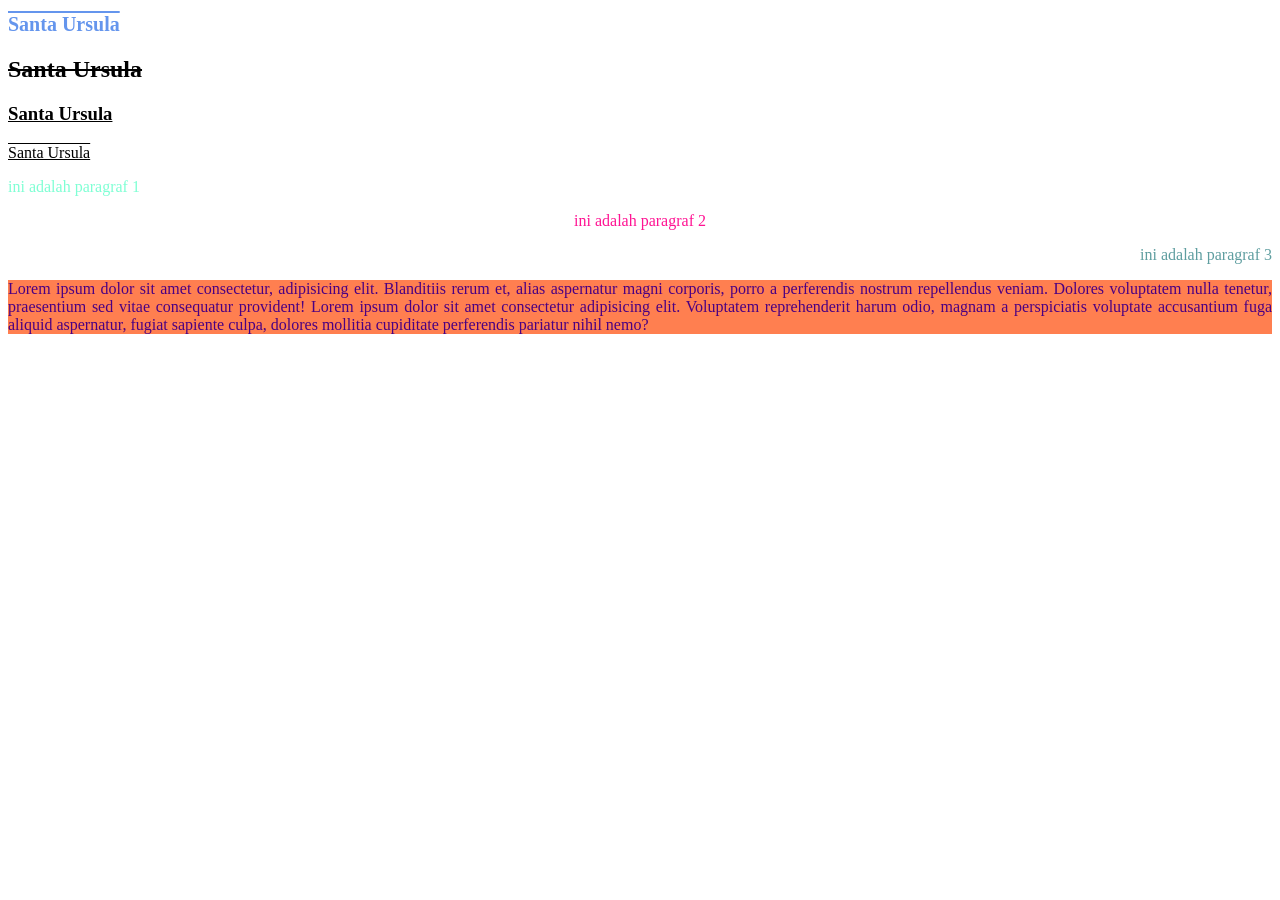
<file: eksternal.html>
<!DOCTYPE html>
<html>
    <head>
        <title>Eksternal CSS</title>
        <link rel="stylesheet" href="style.css">
    </head>
    <body>
        <!--Membuat teks decoration-->
        <h1>Santa Ursula</h1> <!--teks decoration : overline-->
        <h2>Santa Ursula</h2> <!--teks decoration : line through-->
        <h3>Santa Ursula</h3> <!--teks decoration : underline-->
        <p class="ex"> Santa Ursula</p><!--teks decoration : overline underline-->
        <p class="a">ini adalah paragraf 1</p>
        <p class="b">ini adalah paragraf 2</p>
        <p class="c">ini adalah paragraf 3</p>
        <p class="d">Lorem ipsum dolor sit amet consectetur, adipisicing elit. Blanditiis rerum et, alias aspernatur magni corporis, porro a perferendis nostrum repellendus veniam. Dolores voluptatem nulla tenetur, praesentium sed vitae consequatur provident! Lorem ipsum dolor sit amet consectetur adipisicing elit. Voluptatem reprehenderit harum odio, magnam a perspiciatis voluptate accusantium fuga aliquid aspernatur, fugiat sapiente culpa, dolores mollitia cupiditate perferendis pariatur nihil nemo?</p>
    </body>
</html>
</file>
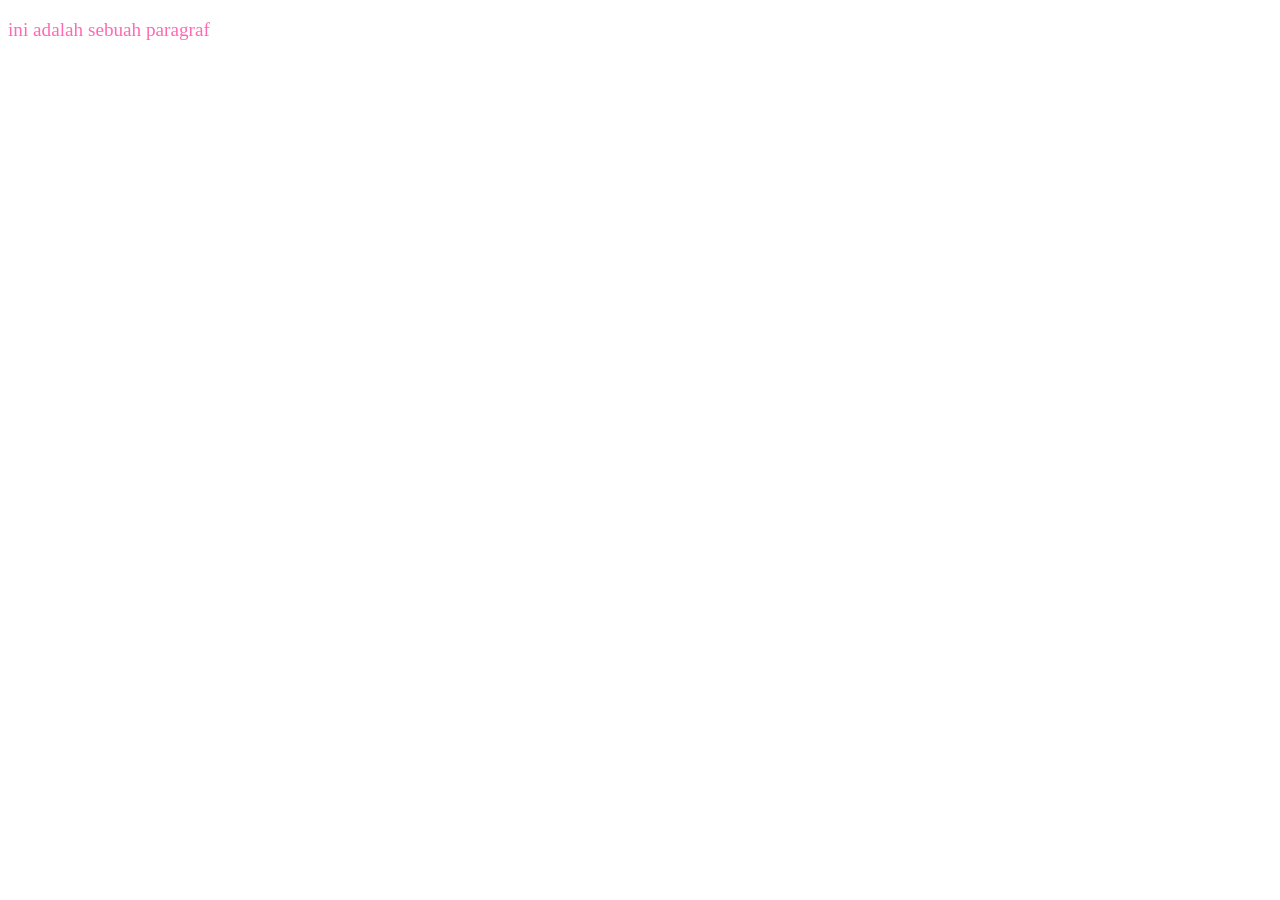
<file: internal.html>
<!DOCTYPE html>
<html>
    <head>
      <title>Internal CSS</title>  
      <style>
        p{
            color: hotpink;
            font-family: fantasy;
            font-size: larger;
        }
      </style>
    </head>
<body>
    <p> ini adalah sebuah paragraf </p>
</body>
</html>
</file>
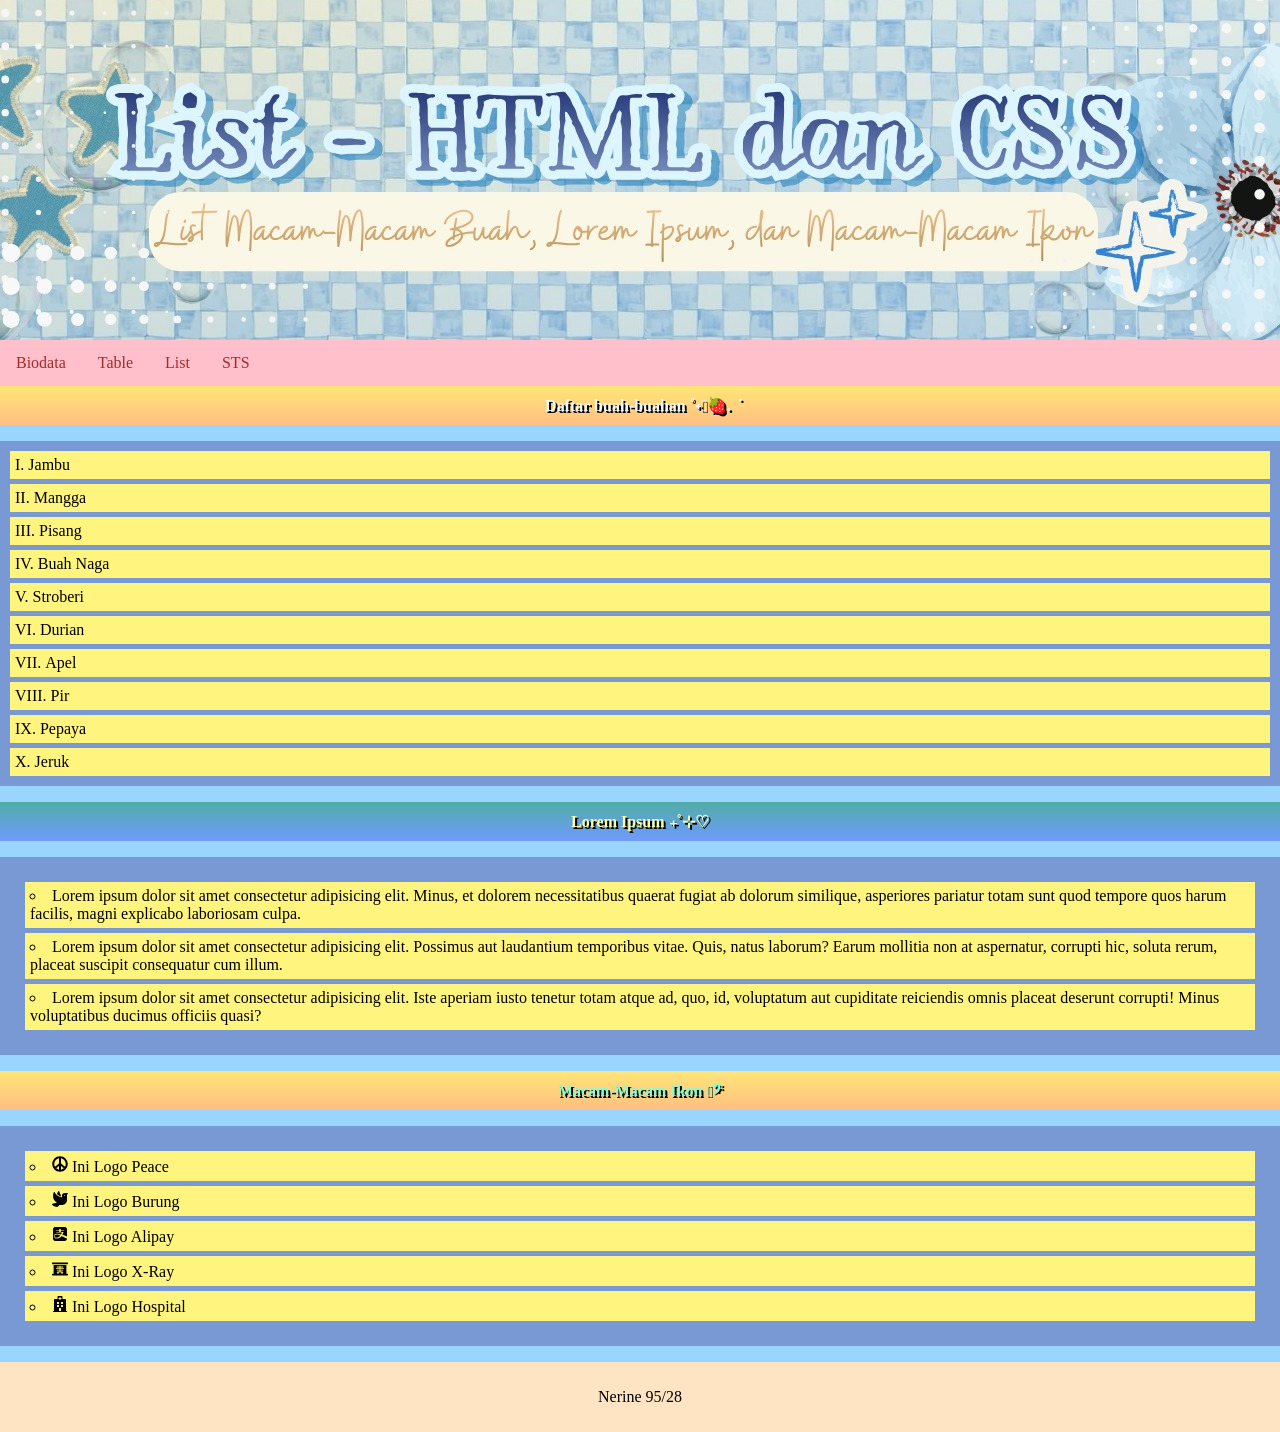
<file: list.html>
<!DOCTYPE html>
<html>
    <head>
        <title> Layout HTML dan CSS </title>
        <link rel="stylesheet" href="index.css">
        <link rel="stylesheet" href="biodatastylen.css">
        <link rel="stylesheet" href="list.css">
    </head>

    <body>
       <div class="header">
            <img src="listheader.jpg" alt="Header">
        </div>

        <div class="topnav">
            <a href="index.html"> Biodata </a>
            <a href="table.html"> Table </a>
            <a href="list.html"> List </a>
            <a href="sts.html"> STS </a>
        </div>

        <!-- Orderlist (OL): List type angka dan huruf (1, A, a, I, i) 
            Unorderlist (UL): List type simbol (disc, circle, square)-->
        
        <div class="header4">
            Daftar buah-buahan ˚˖𓍢ִ🍓. ݁
        </div>
     <ol type="I">
            <li>Jambu</li>
            <li>Mangga</li>
            <li>Pisang</li>
            <li>Buah Naga</li>
            <li>Stroberi</li>
            <li>Durian</li>
            <li>Apel</li>
            <li>Pir</li>
            <li>Pepaya</li>
            <li>Jeruk</li>
     </ol>

     <div class="header3">
        Lorem Ipsum ₊˚⊹♡
     </div>
     <ul type="circle">
            <li> Lorem ipsum dolor sit amet consectetur adipisicing elit. Minus, et dolorem necessitatibus quaerat fugiat ab dolorum similique, asperiores pariatur totam sunt quod tempore quos harum facilis, magni explicabo laboriosam culpa.</li>
            <li> Lorem ipsum dolor sit amet consectetur adipisicing elit. Possimus aut laudantium temporibus vitae. Quis, natus laborum? Earum mollitia non at aspernatur, corrupti hic, soluta rerum, placeat suscipit consequatur cum illum.</li>
            <li> Lorem ipsum dolor sit amet consectetur adipisicing elit. Iste aperiam iusto tenetur totam atque ad, quo, id, voluptatum aut cupiditate reiciendis omnis placeat deserunt corrupti! Minus voluptatibus ducimus officiis quasi?</li>
     </ul>

     <div class="header2">
        Macam-Macam Ikon 𓏲ּ𝄢
     </div>

     <ul type="square">
           <li>
           <svg xmlns="http://w3.org" viewBox="0 0 496 512" style="width: 16px; height: 16px; flex-shrink: 0;">
           <path d="M248 8C111.03 8 0 119.03 0 256s111.03 248 248 248 248-111.03 248-248S384.97 8 248 8zm184 248c0 31.93-8.2 61.97-22.57 88.17L280 240.63V74.97c86.23 15.21 152 90.5 152 181.03zM216 437.03c-33.86-5.97-64.49-21.2-89.29-43.02L216 322.57v114.46zm64-114.46L369.29 394c-24.8 21.82-55.43 37.05-89.29 43.02V322.57zm-64-247.6v165.66L86.57 344.17C72.2 317.97 64 287.93 64 256c0-90.53 65.77-165.82 152-181.03z"/></svg> Ini Logo Peace </li>
    
            <li>
            <svg xmlns="http://www.w3.org/2000/svg" viewBox="0 0 512 512" style="width: 16px; height: 16px; flex-shrink: 0;">
            <path d="M288 167.2v-28.1c-28.2-36.3-47.1-79.3-54.1-125.2-2.1-13.5-19-18.8-27.8-8.3-21.1 24.9-37.7 54.1-48.9 86.5 34.2 38.3 80 64.6 130.8 75.1zM400 64c-44.2 0-80 35.9-80 80.1v59.4C215.6 197.3 127 133 87 41.8c-5.5-12.5-23.2-13.2-29-.9C41.4 76 32 115.2 32 156.6c0 70.8 34.1 136.9 85.1 185.9 13.2 12.7 26.1 23.2 38.9 32.8l-143.9 36C1.4 414-3.4 426.4 2.6 435.7 20 462.6 63 508.2 155.8 512c8 .3 16-2.6 22.1-7.9l65.2-56.1H320c88.4 0 160-71.5 160-159.9V128l32-64H400zm0 96.1c-8.8 0-16-7.2-16-16s7.2-16 16-16 16 7.2 16 16-7.2 16-16 16z"/></svg> Ini Logo Burung </li>
            
            
            <li>
            <svg xmlns="http://www.w3.org/2000/svg" viewBox="0 0 448 512" style="width: 16px; height: 16px; flex-shrink: 0;">
            <path d="M377.74 32H70.26C31.41 32 0 63.41 0 102.26v307.48C0 448.59 31.41 480 70.26 480h307.48c38.52 0 69.76-31.08 70.26-69.6-45.96-25.62-110.59-60.34-171.6-88.44-32.07 43.97-84.14 81-148.62 81-70.59 0-93.73-45.3-97.04-76.37-3.97-39.01 14.88-81.5 99.52-81.5 35.38 0 79.35 10.25 127.13 24.96 16.53-30.09 26.45-60.34 26.45-60.34h-178.2v-16.7h92.08v-31.24H88.28v-19.01h109.44V92.34h50.92v50.42h109.44v19.01H248.63v31.24h88.77s-15.21 46.62-38.35 90.92c48.93 16.7 100.01 36.04 148.62 52.74V102.26C447.83 63.57 416.43 32 377.74 32zM47.28 322.95c.99 20.17 10.25 53.73 69.93 53.73 52.07 0 92.58-39.68 117.87-72.9-44.63-18.68-84.48-31.41-109.44-31.41-67.45 0-79.35 33.06-78.36 50.58z"/></svg> Ini Logo Alipay
            </li>

            <li>
            <svg xmlns="http://www.w3.org/2000/svg" viewBox="0 0 640 512" style="width: 16px; height: 16px; flex-shrink: 0;">
            <path d="M240 384c-8.8 0-16 7.2-16 16s7.2 16 16 16 16-7.2 16-16-7.2-16-16-16zm160 32c8.8 0 16-7.2 16-16s-7.2-16-16-16-16 7.2-16 16 7.2 16 16 16zM624 0H16C7.2 0 0 7.2 0 16v32c0 8.8 7.2 16 16 16h608c8.8 0 16-7.2 16-16V16c0-8.8-7.2-16-16-16zm0 448h-48V96H64v352H16c-8.8 0-16 7.2-16 16v32c0 8.8 7.2 16 16 16h608c8.8 0 16-7.2 16-16v-32c0-8.8-7.2-16-16-16zM480 248c0 4.4-3.6 8-8 8H336v32h104c4.4 0 8 3.6 8 8v16c0 4.4-3.6 8-8 8H336v32h64c26.5 0 48 21.5 48 48s-21.5 48-48 48-48-21.5-48-48v-16h-64v16c0 26.5-21.5 48-48 48s-48-21.5-48-48 21.5-48 48-48h64v-32H200c-4.4 0-8-3.6-8-8v-16c0-4.4 3.6-8 8-8h104v-32H168c-4.4 0-8-3.6-8-8v-16c0-4.4 3.6-8 8-8h136v-32H200c-4.4 0-8-3.6-8-8v-16c0-4.4 3.6-8 8-8h104v-24c0-4.4 3.6-8 8-8h16c4.4 0 8 3.6 8 8v24h104c4.4 0 8 3.6 8 8v16c0 4.4-3.6 8-8 8H336v32h136c4.4 0 8 3.6 8 8v16z"/></svg> Ini Logo X-Ray
            </li>

            <li>
            <svg xmlns="http://www.w3.org/2000/svg" viewBox="0 0 448 512" style="width: 16px; height: 16px; flex-shrink: 0;">
            <path d="M448 492v20H0v-20c0-6.627 5.373-12 12-12h20V120c0-13.255 10.745-24 24-24h88V24c0-13.255 10.745-24 24-24h112c13.255 0 24 10.745 24 24v72h88c13.255 0 24 10.745 24 24v360h20c6.627 0 12 5.373 12 12zM308 192h-40c-6.627 0-12 5.373-12 12v40c0 6.627 5.373 12 12 12h40c6.627 0 12-5.373 12-12v-40c0-6.627-5.373-12-12-12zm-168 64h40c6.627 0 12-5.373 12-12v-40c0-6.627-5.373-12-12-12h-40c-6.627 0-12 5.373-12 12v40c0 6.627 5.373 12 12 12zm104 128h-40c-6.627 0-12 5.373-12 12v84h64v-84c0-6.627-5.373-12-12-12zm64-96h-40c-6.627 0-12 5.373-12 12v40c0 6.627 5.373 12 12 12h40c6.627 0 12-5.373 12-12v-40c0-6.627-5.373-12-12-12zm-116 12c0-6.627-5.373-12-12-12h-40c-6.627 0-12 5.373-12 12v40c0 6.627 5.373 12 12 12h40c6.627 0 12-5.373 12-12v-40zM182 96h26v26a6 6 0 0 0 6 6h20a6 6 0 0 0 6-6V96h26a6 6 0 0 0 6-6V70a6 6 0 0 0-6-6h-26V38a6 6 0 0 0-6-6h-20a6 6 0 0 0-6 6v26h-26a6 6 0 0 0-6 6v20a6 6 0 0 0 6 6z"/></svg> Ini Logo Hospital
            </li>
     </ul>

        <div class="footer">
            <p> Nerine 95/28 </p>
        </div>
    </body>
</html>
</file>
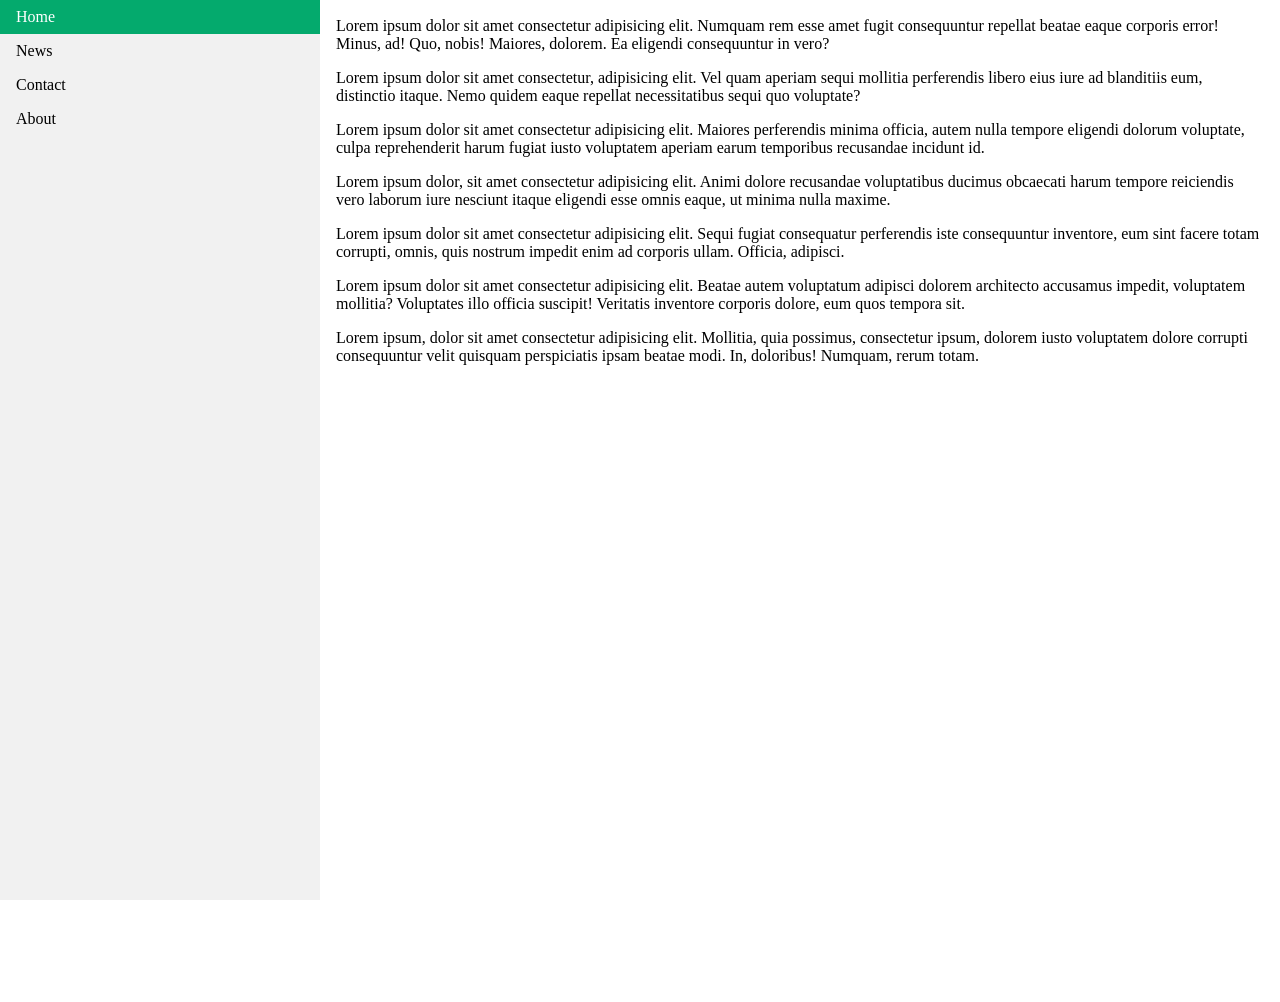
<file: nav_vertical.html>
<!DOCTYPE html>
<html>
<head>
    <title>Vertical Navigation</title>
    <link rel="stylesheet" href="nav_vertical.css">
</head>
<body>

<ul>
    <li><a class="active" href="#home">Home</a></li>
    <li><a href="#news">News</a></li>
    <li><a href="#contact">Contact</a></li>
    <li><a href="#about">About</a></li>
</ul>

<div class="content">
    <p>Lorem ipsum dolor sit amet consectetur adipisicing elit. Numquam rem esse amet fugit consequuntur repellat beatae eaque corporis error! Minus, ad! Quo, nobis! Maiores, dolorem. Ea eligendi consequuntur in vero?</p>
    <p>Lorem ipsum dolor sit amet consectetur, adipisicing elit. Vel quam aperiam sequi mollitia perferendis libero eius iure ad blanditiis eum, distinctio itaque. Nemo quidem eaque repellat necessitatibus sequi quo voluptate?</p>
    <p>Lorem ipsum dolor sit amet consectetur adipisicing elit. Maiores perferendis minima officia, autem nulla tempore eligendi dolorum voluptate, culpa reprehenderit harum fugiat iusto voluptatem aperiam earum temporibus recusandae incidunt id.</p>
    <p>Lorem ipsum dolor, sit amet consectetur adipisicing elit. Animi dolore recusandae voluptatibus ducimus obcaecati harum tempore reiciendis vero laborum iure nesciunt itaque eligendi esse omnis eaque, ut minima nulla maxime.</p>
    <p>Lorem ipsum dolor sit amet consectetur adipisicing elit. Sequi fugiat consequatur perferendis iste consequuntur inventore, eum sint facere totam corrupti, omnis, quis nostrum impedit enim ad corporis ullam. Officia, adipisci.</p>
    <p>Lorem ipsum dolor sit amet consectetur adipisicing elit. Beatae autem voluptatum adipisci dolorem architecto accusamus impedit, voluptatem mollitia? Voluptates illo officia suscipit! Veritatis inventore corporis dolore, eum quos tempora sit.</p>
    <p>Lorem ipsum, dolor sit amet consectetur adipisicing elit. Mollitia, quia possimus, consectetur ipsum, dolorem iusto voluptatem dolore corrupti consequuntur velit quisquam perspiciatis ipsam beatae modi. In, doloribus! Numquam, rerum totam.</p>
</div>

</body>
</html>
</file>
<file: style.css>
h1{
    color: cornflowerblue;
    font-family: fantasy;
    font-size: 20px;
    text-decoration: overline;
}
h2{
    text-decoration: line-through;
}
h3{
    text-decoration: underline;
}
p.ex{
    text-decoration: overline underline;
}
p.a{
    color: aquamarine;
    text-align: left;
}
p.b{
    color: deeppink;
    text-align: center;
}
p.c{
    color: cadetblue;
    text-align: right;
}
p.d{
    color: indigo;
    text-align: justify;
    background-color: coral;
}
</file>
<file: index.css>
*{
    box-sizing: border-box;
}

body{
    margin: 0;
}

.header{
    width: 100%;
    height: 340px;
    padding: 0;      
    overflow: hidden;
}

h3{
    color: brown;
}

/* style pada topnav */
.topnav{
    overflow: hidden;
    background-color: pink;
}

.topnav a{
    float: left;
    display: block;
    color: brown;
    text-align: center;
    padding: 14px 16px;
    text-decoration: none;
}

.topnav a:hover{
    background-color: azure;
    color: brown;
}

.footer{
    background-color: bisque;
    padding: 10px;
    text-align: center;
}

/* style pada table */
table, th, td{
    border:1px solid black;
}

table{
    border-collapse: collapse;
    width: 70%;
}

th, td{
    padding: 8px;
}

tr{
    background-color: bisque;
}
tr:nth-child(even){
    background-color: rgb(130, 234, 175);
}

tr:hover{
    background-color: honeydew;
}
</file>
<file: biodatastylen.css>
body{
    background-image: url();
    background-size: cover;
    background-position: center;
    background-color: #FDEEEA;
}

div.header{
    width: 100%;
    height: 340px;
    padding: 0;      
    overflow: hidden;
}


h2{
    background-color:#34C8C5;
    color: white;
    text-align: center;
    font-family: "BBB";
    font-size:35px;
    border-radius: 15px;
    padding: 5px 12px;
    border: 40px;
}
@font-face {
    font-family:"BBB";
    src: url(chicken_pie/CHICKEN\ Pie.otf);}
h1{
    background-color: #FC8A8E;
    color: white;
    text-align: center;
    height: fit-content;
    width: 400px;
    font-family: "AAA";
    font-size:40px;
    border-radius: 15px;
    padding: 5px 12px;
    border: 40px;
}
@font-face {
    font-family:"AAA";
    src: url(hello_sunshine/Hello\ Sunshine.otf);}

div.biodata{
    position: relative;
    overflow: visible;
    margin: 30px auto;
    width: 70%;
    background-color: #fee09d;
    color: black;
    padding: 30px  !important;
    font-family: "CCC";
    border-radius: 12px;
    display: flex;
    justify-content: center;
    align-items: center;
    flex-wrap: wrap;
    font-size: 18px;
}
@font-face {
    font-family:"CCC";
    src: url(internet_friends/Internet\ Friends.ttf);}

div.content{
    display: flex;
    align-items: center;
    justify-content: center;
    gap: 60px;
}
div.photo{
    position: relative;
    width: 350px;
    height: 350px;
    overflow: hidden;
    border-radius: 25px;
    cursor: pointer;
    display: flex;
    align-items: center;
    justify-content: center;
    border: 6px solid aquamarine;

}
div.photo img{
    position: absolute;
    width: 100%;
    height: 100%;
    object-fit: cover;
    transition: transform 0.5s ease, opacity 0.5s ease;
}
div.photo img.top{
    opacity: 1;
    z-index: 2;
}
div.photo img.bottom{
    opacity: 1;
    z-index: 1;
    }
div.photo:hover img.top{
    opacity: 0;
    transform: scale(1.05);
}
div.buldak{
    width: 240px;
    height: 270px;
    border-radius: 15px;
    background-color: cornsilk;
    box-shadow: 0 4px 8px 0 rgba(112, 66, 20, 0.25);
    margin-bottom: 25px;
    padding: 15px;
    border: 3px solid #FFAE69;
    transition: transform 0.5s ease, opacity 0.5s ease;
    font-family: "CCC";
    font-size: 20px;
    color:black;
}
div.Pizza{
    width: 240px;
    height: 270px;
    border-radius: 15px;
    background-color: cornsilk;
    box-shadow: 0 4px 8px 0  0 5px 10px rgba(112, 66, 20, 0.25);
    margin-bottom: 25px;
    padding: 15px;
    border: 3px solid #FFAE69;
    transition: transform 0.5s ease, opacity 0.5s ease;
    font-family: "CCC";
    font-size: 20px;
    color:black;}

div.ribs{
    width: 240px;
    height: 270px;
    border-radius: 15px;
    background-color: cornsilk;
    box-shadow: 0 4px 8px 0 rgba(112, 66, 20, 0.25);
    margin-bottom: 25px;
    padding: 15px;
    border: 3px solid #FFAE69;
    transition: transform 0.5s ease, opacity 0.5s ease;
    font-family: "CCC";
    font-size: 20px;
    color:black;}

div.sushi{
    width: 240px;
    height: 270px;
    border-radius: 15px;
    background-color: cornsilk;
    box-shadow: 0 4px 8px 0 rgba(112, 66, 20, 0.25);
    margin-bottom: 25px;
    padding: 15px;
    border: 3px solid #FFAE69;
    transition: transform 0.5s ease, opacity 0.5s ease;
    font-family: "CCC";
    font-size: 20px;
    color:black;}


div.makanan-favorit{
    text-align: center;
    display: flex;
    justify-content:center;
    align-items: flex-start;
    gap: 30px;
    flex-wrap:wrap;}

div.buldak:hover,
div.Pizza:hover,
div.ribs:hover,
div.sushi:hover{
  transform: translateY(-8px);
    box-shadow: 0 10px 18px rgba(112, 66, 20, 0.35);
}


div.series{
    text-align: center;
    display: flex;
    justify-content:center;
    align-items: flex-start;
    gap: 30px;
    flex-wrap:wrap;

}
div.freshofftheboat{
    width: 240px;
    height: 270px;
    border-radius: 15px;
    background-color: cornsilk;
    box-shadow: 0 4px 8px 0 rgba(112, 66, 20, 0.25);
    margin-bottom: 25px;
    padding: 15px;
    border: 3px solid #FFAE69;
    transition: transform 0.5s ease, opacity 0.5s ease;
    font-family: "CCC";
    font-size: 20px;
    color:black;}
div.Modernfamily{
    width: 240px;
    height: 270px;
    border-radius: 15px;
    background-color: cornsilk;
    box-shadow: 0 4px 8px 0 rgba(112, 66, 20, 0.25);
    margin-bottom: 25px;
    padding: 15px;
    border: 3px solid #FFAE69;
    transition: transform 0.5s ease, opacity 0.5s ease;
    font-family: "CCC";
    font-size: 20px;
    color:black;}
div.Therookie{
    width: 240px;
    height: 270px;
    border-radius: 15px;
    background-color: cornsilk;
    box-shadow: 0 4px 8px 0 rgba(112, 66, 20, 0.25);
    margin-bottom: 25px;
    padding: 15px;
    border: 3px solid #FFAE69;
    transition: transform 0.5s ease, opacity 0.5s ease;
    font-family: "CCC";
    font-size: 20px;
    color:black;}
div.Thefullhouse{
    width: 240px;
    height: 270px;
    border-radius: 15px;
    background-color: cornsilk;
    box-shadow: 0 4px 8px 0 rgba(112, 66, 20, 0.25);
    margin-bottom: 25px;
    padding: 15px;
    border: 3px solid #FFAE69;
    transition: transform 0.5s ease, opacity 0.5s ease;
    font-family: "CCC";
    font-size: 20px;
    color:black;}
div.freshofftheboat:hover,
div.Thefullhouse:hover,
div.Therookie:hover,
div.Modernfamily:hover{
    transform: translateY(-8px);
    box-shadow: 0 10px 18px rgba(112, 66, 20, 0.35);
}

div.golden-retriever{
    width: 240px;
    height: 270px;
    border-radius: 15px;
    background-color: cornsilk;
    box-shadow: 0 4px 8px 0 rgba(112, 66, 20, 0.25);
    margin-bottom: 25px;
    padding: 15px;
    border: 3px solid #FFAE69;
    transition: transform 0.5s ease, opacity 0.5s ease;
    font-family: "CCC";
    font-size: 20px;
    color:black;}
div.dachsund{
    width: 240px;
    height: 270px;
    border-radius: 15px;
    background-color: cornsilk;
    box-shadow: 0 4px 8px 0 rgba(112, 66, 20, 0.25);
    margin-bottom: 25px;
    padding: 15px;
    border: 3px solid #FFAE69;
    transition: transform 0.5s ease, opacity 0.5s ease;
    font-family: "CCC";
    font-size: 20px;
    color:black;}
div.poodle{
    width: 240px;
    height: 270px;
    border-radius: 15px;
    background-color: cornsilk;
    box-shadow: 0 4px 8px 0 rgba(112, 66, 20, 0.25);
    margin-bottom: 25px;
    padding: 15px;
    border: 3px solid #FFAE69;
    transition: transform 0.5s ease, opacity 0.5s ease;
    font-family: "CCC";
    font-size: 20px;
    color:black;}
div.bischon{
    width: 240px;
    height: 270px;
    border-radius: 15px;
    background-color: cornsilk;
    box-shadow: 0 4px 8px 0 rgba(112, 66, 20, 0.25);
    margin-bottom: 25px;
    padding: 15px;
    border: 3px solid #FFAE69;
    transition: transform 0.5s ease, opacity 0.5s ease;
    font-family: "CCC";
    font-size: 20px;
    color:black;}
div.anjing{
    text-align: center;
    display: flex;
    justify-content:center;
    align-items: flex-start;
    gap: 30px;
    flex-wrap:wrap;

}
div.golden-retriever:hover,
div.dachsund:hover,
div.poodle:hover,
div.bischon:hover{
    transform: translateY(-8px);
    box-shadow: 0 10px 18px rgba(112, 66, 20, 0.35);}
</file>
<file: list.css>
body{
    background-color: rgb(154, 213, 255);
    max-height: 100%;
}

div.header2 {
  background: linear-gradient(to bottom, rgb(255, 230, 119), rgb(255, 191, 130)  );
  color: rgb(87, 16, 16);
  padding: 10px;
  font-weight: bold;
  margin-bottom: 0;
  text-align: center;
  font-family: "candy fruits";
}



div.header3 {
  background: linear-gradient(to bottom, rgb(81, 173, 165), rgb(110, 154, 255)  );
  color: black;
  padding: 10px;
  font-weight: bold;
  margin-bottom: 0;
  text-align: center;
  font-family: "candy fruits";
}

div.header4 {
  background: linear-gradient(to bottom, rgb(255, 230, 119), rgb(255, 191, 130)  );
  color: black;
  padding: 10px;
  font-weight: bold;
  margin-bottom:0;
  text-align: center;
  font-family: "candy fruits";
}


ol{list-style-type: upper-roman;
   list-style-position: inside;
   background-color: rgba(105, 127, 194, 0.696);
   padding: 5px;}

ul{list-style-type: circle;
   list-style-position: inside;
   background-color: rgba(105, 127, 194, 0.696);
   padding: 5px;}

ul {
  background-color: rgba(105, 127, 194, 0.696);
  padding: 20px;
}

li {
  background-color: rgb(255, 244, 125);
  margin: 5px;
  padding: 5px;
}

.header{
    width: 100%;
    height: 340px;
    padding: 0;      
    overflow: hidden;
}


ol li:hover{
  background-color: #ffc1a7;
}

ul li:hover{
  background-color: #ffc1a7;
}

div.header2{
  color: aquamarine;
  text-shadow: 2px 2px black;
}

div.header3{
  color: #fcffa5;
  text-shadow: 2px 2px black;
}

div.header4{
  color: aliceblue;
  text-shadow: 2px 2px black;
}
</file>
<file: nav_vertical.css>
body {
    margin: 0;
}

ul {
    list-style-type: none;
    margin: 0;
    padding: 0;
    width: 25%;
    background-color: #f1f1f1;
    position: fixed;
    height: 100%;
    overflow: auto;
}

li a {
    display: block;
    color: #000;
    padding: 8px 16px;
    text-decoration: none;
}

li a.active {
    background-color: #04AA6D;
    color: white;
}

li a:hover:not(.active) {
    background-color: #555;
    color: white;
}

.content {
    margin-left: 25%;
    padding: 1px 16px;
    height: 1000px;
}
</file>
